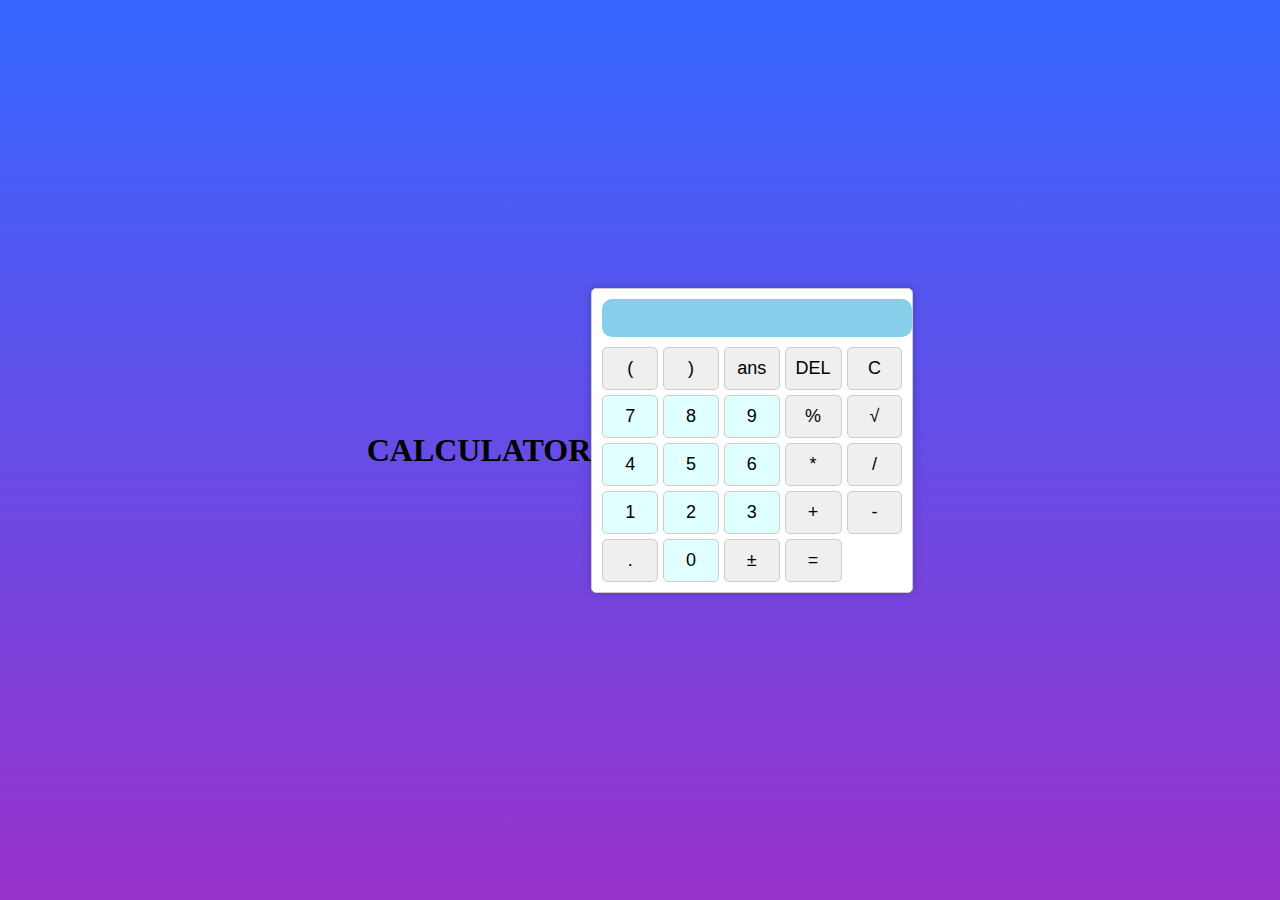
<file: index.html>
<!DOCTYPE html>
<html>
<head>
  <link rel="stylesheet" type="text/css" href="style.css">
</head>
<div class="header">
  <h1>CALCULATOR</h1>
</div>

<body>
  <div class="calculator">
    <input type="text" id="display" readonly>
    <div class="buttons">
      <button onclick="appendToDisplay('(')">(</button>
      <button onclick="appendToDisplay(')')">)</button>
      <td><button onclick="appendToDisplay('ans')">ans</button>
      <button onclick="deleteLastcharacter()">DEL</button>
      <button onclick="clearDisplay()">C</button>
      <button id="btn-7"onclick="appendToDisplay('7')">7</button>
      <button id="btn-8"onclick="appendToDisplay('8')">8</button>
      <button id="btn-9"onclick="appendToDisplay('9')">9</button>
      <button id="btn-%"onclick="appendToDisplay('%')">%</button>
      <button id="btn-√"onclick="appendToDisplay('√')">√</button>
      <button id="btn-4"onclick="appendToDisplay('4')">4</button>
      <button id="btn-5"onclick="appendToDisplay('5')">5</button>
      <button id="btn-6"onclick="appendToDisplay('6')">6</button>
      <button id="btn-*"onclick="appendToDisplay('*')">*</button>
      <button id="btn-/"onclick="appendToDisplay('/')">/</button>
      <button id="btn-1"onclick="appendToDisplay('1')">1</button>
      <button id="btn-2"onclick="appendToDisplay('2')">2</button>
      <button id="btn-3"onclick="appendToDisplay('3')">3</button>
      <button id="btn-+"onclick="appendToDisplay('+')">+</button>
      <button id="btn-sub"onclick="appendToDisplay('-')">-</button>
      <button id="btn-dot"onclick="appendToDisplay('.')">.</button>
      <button id="btn-0"onclick="appendToDisplay('0')">0</button>
      <button id="btn-±"onclick="PlusMinus()">±</button>
      <button id="btn-="onclick="calculateResult()">=</button>
            
    </div>
  </div>

  <script src="script.js"></script>
</body>
</html>
</file>
<file: style.css>
body {
  display: flex;
  justify-content: center;
  align-items: center;
  height: 100vh;
  margin: 0;
  background:linear-gradient(to bottom,#3366FF,#9933CC);
}

.calculator {
  text-align: center;
  border: 1px solid #ccc;
  border-radius: 5px;
  padding: 10px;
  width: 300px;
  box-shadow: 0 0 10px rgba(0, 0, 0, 0.2);
  background-color: white;
  margin-bottom: 20px;
}

#display {
  width: 100%;
  padding: 5px;
  font-size: 24px;
  text-align: right;
  margin-bottom: 10px;
  border: none;
  background-color: skyblue;
  border-radius: 10px;
}

#btn-7{
  background-color: #E0FFFF;
}
#btn-8{
  background-color: #E0FFFF;
}
#btn-9{
  background-color: #E0FFFF;
}
#btn-6{
  background-color: #E0FFFF;
}
#btn-5{
  background-color: #E0FFFF;
}
#btn-4{
  background-color: #E0FFFF;
}
#btn-3{
  background-color: #E0FFFF;
}
#btn-2{
  background-color: #E0FFFF;
}
#btn-1{
  background-color: #E0FFFF;
}
#btn-0{
  background-color: #E0FFFF;
}


.buttons {
  display: grid;
  grid-template-columns: repeat(5, 1fr);
  gap: 5px;
}


button {
  padding: 10px;
  font-size: 18px;
  border: 1px solid #ccc;
  border-radius: 5px;
  cursor: pointer;
}

button:hover {
  background-color: #4682B4;
}
</file>
